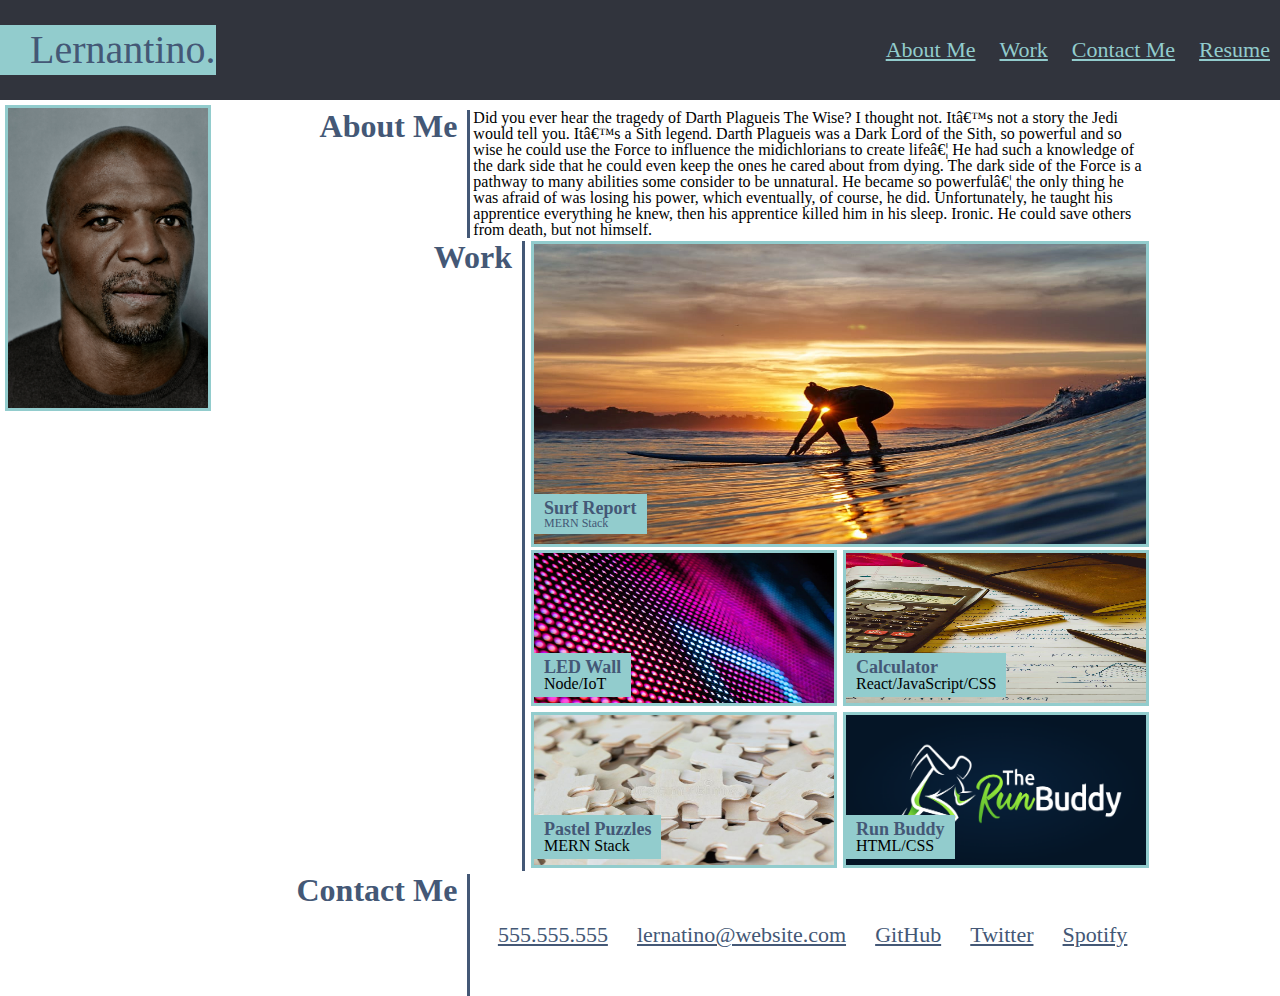
<file: index.html>
<!DOCTYPE html>
<html lang="en-US">
<meta charset="UTC-8">

<title>Lernantino</title>
<link rel="stylesheet" href="./Assets/css/reset.css">
<link rel="stylesheet" href="./Assets/css/style.css">

    <body>
        <header class="navFlexContainer">
            <h1>Lernantino.</h1>
            <nav>
                
                <ul>
                    <li class="headerNavColumn"><a href="#aboutMe" alt="About Me section link">About Me</a></li>
                    <li class="headerNavColumn"><a href="#work" alt="Work examples section link">Work</a></li>
                    <li class="headerNavColumn"><a href="#contactMe" alt="Contact section link">Contact Me</a></li>
                    <li class="headerNavColumn"><a href="#" alt="Resume Link">Resume</a></li>
                </ul>
        </header>

        <section>
            <img src="./Assets/img/terry-crews.jpg" alt="Profile Pic" class="profilePic">
        </section>

        <main>
            <!-- About Me Container -->
            <section id="aboutMe" class="flexContainer">
                <aside class="navColumn">
                    <h3>About Me</h3>
                    
                </aside>
                <div class="contentColumnAM">
                    <p>Did you ever hear the tragedy of Darth Plagueis The Wise? I thought not. It’s not a story the Jedi would tell you. It’s a Sith legend. Darth Plagueis was a Dark Lord of the Sith, so powerful and so wise he could use the Force to influence the midichlorians to create life… He had such a knowledge of the dark side that he could even keep the ones he cared about from dying. The dark side of the Force is a pathway to many abilities some consider to be unnatural. He became so powerful… the only thing he was afraid of was losing his power, which eventually, of course, he did. Unfortunately, he taught his apprentice everything he knew, then his apprentice killed him in his sleep. Ironic. He could save others from death, but not himself.</p>
                </div>
            </section>

            <!-- Work DoubleWide Container -->
            <section id="work" class="flexContainer sectionSplit">
                <aside class="navColumn">
                    <h3>Work</h3>
                </aside>
                <div class="contentColumn largeIMG">
                    <img src="./Assets/img/surf.jpg" alt="Surfer on a wave" height="300">
                    
                    <div class="textOverlay">
                        <h4>Surf Report</h4>
                        <p>MERN Stack</p>    
                    </div>
                </div>
            </section>
            
            <!-- Work SingleWide Container #1 -->
            <section class="flexContainer">
                <aside class="navColumn">
                    
                </aside>
                <div class="contentColumnHalf smallIMG">
                    <img src="./Assets/img/LED.jpeg" alt="LED screen" height="150">
                    
                    <div class="textOverlaySmall">
                        <h4>LED Wall</h4>
                        <p>Node/IoT</p>
                    </div>
                </div>
                <div class="contentColumnHalf smallIMG">
                    <img src="./Assets/img/calc.jpg" alt="Calculator" height="150">
                    
                    <div class="textOverlaySmall">
                        <h4>Calculator</h4>
                        <p>React/JavaScript/CSS</p>
                    </div>
                </div>
            </section>

            <!-- Work SingleWide Container #2 -->
            <section class="flexContainer">
                <aside class="navColumn">

                </aside>
                <div class="contentColumnHalf smallIMG">
                    <img src="./Assets/img/puzz.jpg" alt="Puzzle" height="150">
                    
                    <div class="textOverlaySmall">
                        <h4>Pastel Puzzles</h4>
                        <p>MERN Stack</p>
                    </div>
                </div>
                <div class="contentColumnHalf smallIMG">
                    <img src="./Assets/img/runbuddy.png" alt="Run Buddy Logo" height="150">
                    
                    <div class="textOverlaySmall">
                        <h4>Run Buddy</h4>
                        <p>HTML/CSS</p>
                    </div>
                </div>
            </section>

            <!-- Contact Me Container -->
            <section id="contactMe" class="flexContainer sectionSplit">
                <aside class="navColumn">
                    <h3>Contact Me</h3>
                
                </aside>
                <div class="contentColumnContact">
                    <ul class="contact">
                        <li>555.555.555</li>
                        <li>lernatino@website.com</li>
                        <li>GitHub</li>
                        <li>Twitter</li>
                        <li>Spotify</li>
                    </ul>
                </div>
            </section>
        </main>


    </body>
</html>
</file>
<file: Assets/css/style.css>
:root {
    --skyblue: #92cccd;
    --darkslateblue: #445876;
    --darkslategray: #31343d;
}

/* Scroll affect when clicking links */

html {
    scroll-behavior: smooth;
  }

/* Image Size Fix */

.largeIMG {
    max-width: 612px;
    max-height: 400px;
    margin-left: 3px;
    margin-right: 3px;
}

.smallIMG {
    max-width: 300px;
}

.profilePic {
    position: absolute;
    left: 0px;
    top: 100px;
    width: 200px;
    height: 300px;
    margin: 5px;

    border: 3px solid var(--skyblue);

    z-index: -1;
}

/* Header/Footer Formatting */

header {
    height: 100px;
    width: 100%;
    margin-bottom: 10px;

    background-color: var(--darkslategray);
}

/* footer {
    display: block;
    position: absolute;
    bottom: 0px;
    left: 0px;

    height: 50px;
    width: 100%;
    margin-top: 10px;

    background-color: var(--darkslategray);
} */

/* Flex Box Formatting */ 

.flexContainer {
    display: flex;
    flex-direction: row;
    justify-content: space-around;

    margin: 0px 10%;
}

.navColumn {
    display: flex;
    flex-direction: column;
    align-items: flex-end;
    flex-basis: 100%;
    flex: 1;

    border-right: 3px solid var(--darkslateblue);
    margin-right: 3px;
}

.contentColumnAM {
    display: flex;
    flex-direction: column;
    flex-basis: 100%;
    flex: 2;
}

.contentColumn {
    display: flex;
    flex-direction: column;
    flex-basis: 100%;
    flex: 2;


    border: 3px solid var(--skyblue);
}

/* Copy of .contentColumn without the border for the Contact Me Section */

.contentColumnContact {
    display: flex;
    flex-direction: column;
    flex-basis: 100%;
    flex: 2;
}

.contentColumnHalf {
    display: flex;
    flex-direction: column;
    align-self: flex-end;
    flex-basis: 100%;
    flex: 1;

    margin: 3px 3px;
    border: 3px solid var(--skyblue);
}

.sectionSplit {
    margin-top: 3px;
}

/* Top NavBar Flex Formatting */
ul {
    list-style: none;
}

.navFlexContainer {
    display: flex;
    flex-direction: row;
    justify-content: space-between;
    align-items: center;
    flex-wrap: wrap;
}

.headerNavColumn {
    display: inline-block;
    padding: 0px 10px;

    color: var(--skyblue);
    font-size: 22px;
    text-decoration: underline;
}

/* Heading Formatting */

h1 {
    display: inline-block;
    background: var(--skyblue);
    padding-left: 30px;

    color: var(--darkslateblue);
    line-height: 50px;
    font-size: 40px;
}

h3 {
    color: var(--darkslateblue);
    font-size: 32px;
    font-weight: 800;

    padding-right: 10px;

}

/* Text Overlay */

h4 {
    color: var(--darkslateblue);
    font-size: 18px; 
    font-weight: 600;
}

div.textOverlay p {
    color: var(--darkslateblue);
    font-size: 12px;
}

/* Work Text Overlay Formatting */

.textOverlay {
    display: inline-block;
    position: absolute;
    margin-top: 250px;

    padding: 5px 10px;
    background: var(--skyblue);
}

.textOverlaySmall {
    display: inline-block;
    position: absolute;
    margin-top: 100px;

    padding: 5px 10px;
    background: var(--skyblue);
}

/* Contact Footer */

.contact {
    list-style: none;

    display: flex;
    justify-content: space-around;
    align-items: center;

    padding: 50px 10px;
    
    color: var(--darkslateblue);
    font-size: 22px;
    text-decoration: underline;
}

/* Hover */

/* Hyperlink Formatting */

a {
    color: var(--skyblue);
    text-decoration: none;
}                                  /* Unvisited link  */        
a:visited {color: var(--skyblue);} /* Visited link    */
a:hover {color: var(--skyblue);}   /* Mouse over link */
a:active {color: var(--skyblue);}  /* Selected link   */
</file>
